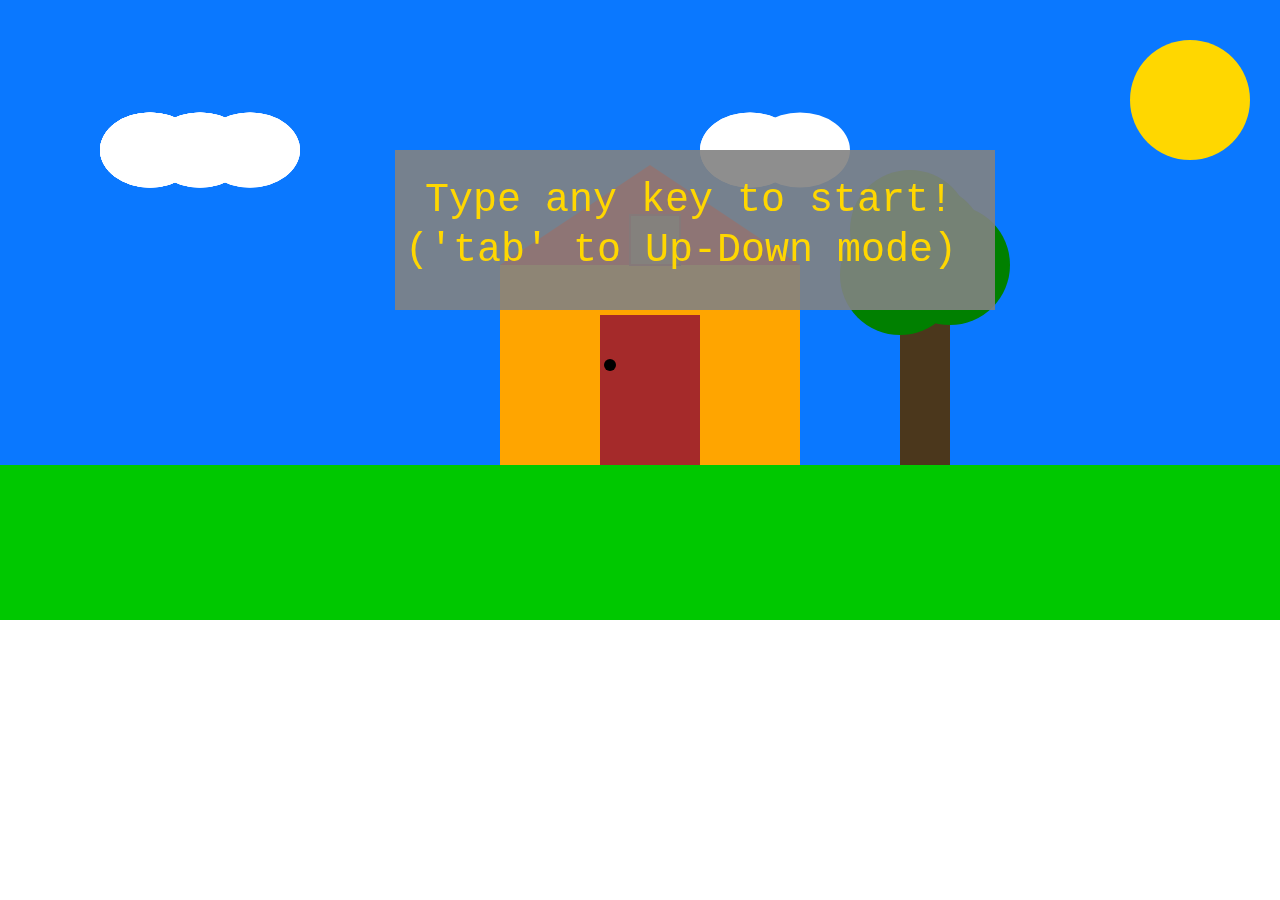
<file: bird.html>
<!DOCTYPE html>
<html>
<head>
 <title>Bird!</title>
</head>
<body>
<canvas id="canvas2" width="1290" height="620"
    style="position: absolute; left: 0; top: 0; z-index: 0;"
></canvas>
<canvas id="canvas1" width="1290" height="620"
    style="position: absolute; left: 0; top: 0; z-index: 2;"
></canvas>
<script src="https://code.jquery.com/jquery-2.1.0.js"></script>
<script>

    var canvas = document.getElementById("canvas1");
    var ctx = canvas.getContext("2d");
    var canvas2 = document.getElementById("canvas2");
    var ctx2 = canvas2.getContext("2d");
    //ctx.fillstyle = "Blue";

    var width = canvas.width;
    var height = canvas.height;
    var space = 200;
    var yl = 3 * height / 4
    var size = 50;
    var iH = 300;
    var cloud_size = 50;
    var accel = 0;
    var in_game = true;


    var backgr = function() {
        ctx2.fillStyle = "#0a78ff";
        ctx2.fillRect(0, 0, width, height);

    }

    var lawn = function() {
        ctx2.fillStyle = "#00c800";
        ctx2.fillRect(0, yl, width, height / 4);
    }

    var cloud = function(x,y, loc, yp) {
        ctx2.fillStyle = "White";
        ctx2.ellipse(loc, yp, x, y, 0, 0, 2 * Math.PI);
        ctx2.fill();
    }

    var circle  = function(color, x, y ,radius) {
        ctx2.fillStyle = color;
        ctx2.beginPath();
        ctx2.arc(x, y, radius, 0, Math.PI * 2, false);
        ctx2.fill();

    }

    var circle2  = function(color, x, y ,radius) {
        ctx.fillStyle = color;
        ctx.beginPath();
        ctx.arc(x, y, radius, 0, Math.PI * 2, false);
        ctx.fill();
    }

    var House = function(x) {
        this.colors = [
            "orange",
            "yellow",
            'white',
            "purple"
        ];
        this.front_color = this.colors[0];
        this.height = 200;
        this.tree = true;
        this.x = x;

    }

    House.prototype.draw = function() {
        // draw the front
        ctx.fillStyle = this.front_color;
        ctx.fillRect(this.x, yl - this.height, 300, this.height);
        // raw the door
        ctx.fillStyle = "brown";
        ctx.fillRect(this.x + 100, yl - 3 * this.height / 4, 100, 3 * this.height / 4);
        ctx.fillStyle = "black";
        ctx.beginPath();
        ctx.arc(this.x + 110, yl - 2 * this.height / 4, 6, 0, Math.PI * 2, false);
        ctx.fill();
        // raw the roof
        ctx.fillStyle = "red";
        ctx.beginPath();
        ctx.moveTo(this.x, yl - this.height);
        ctx.lineTo(this.x + 150, yl - 3 *  this.height / 2);
        ctx.lineTo(this.x + 300, yl - this.height);
        ctx.lineTo(this.x300, yl - this.height);
        ctx.fill();
        ctx.fillStyle = "#9a7b4f";
        ctx.fillRect(this.x + 130, yl - 5 * this.height / 4, this.height / 4, this.height / 4);
        ctx.strokeStyle = "brown";
        ctx.lineWidth = 2;
        ctx.strokeRect(this.x + 130, yl - 5 * this.height / 4, this.height / 4, this.height / 4);


        // draw the tree
        if (this.tree) {
            th = 150;
            ctx.fillStyle = "#4b371c";
            ctx.fillRect(this.x + 400, yl - th, 50, th);
            circle2("green", this.x + 410, yl - th - 85, 60);
            circle2("green", this.x + 400, yl - th - 40, 60);
            circle2("green", this.x + 450, yl - th - 50, 60);
            circle2("green", this.x + 425, yl - th - 70, 60);
        }

    }

    House.prototype.move = function(speed) {
        this.x -= speed;
        if (this.x < -500) {
            this.x = width + Math.random()*500;
            this.height = rand("height");
            this.front_color = this.colors[rand("color")];
            this.tree = rand(3);
        }
    }

    var house = new House(500);
    house.draw();
    ctx2.clearRect(0,0, width, height);
    backgr();
    lawn();
    cloud(cloud_size, 3 * cloud_size / 4, 150, 150);
    cloud(cloud_size, 3* cloud_size / 4, 150 + cloud_size, 150);
    cloud(cloud_size, 3* cloud_size / 4, 150 + 2 * cloud_size, 150);
    cloud(cloud_size, 3 * cloud_size / 4, 750, 150);
    cloud(cloud_size, 3 * cloud_size / 4, 750 + cloud_size, 150);
    //sun
    circle("gold", width - 100, 100, 60);

    

    
    

    var rand = function(b) {
        if (b === 0) {
            return Math.floor(Math.random()*(height - space));
        }
        else if (b === 1){
            return Math.random()*(400) - 200;
        }
        else if (b === "color") {
            return Math.floor(Math.random()*4);
        }
        else if(b === "height") {
            return 100 + Math.random()*200;
        }
        else {
            return [true, false][Math.floor(Math.random()*2)];
        }
    }

    var Rect = function(h, size, initial) {
        this.size = size;
        this.Up = h;
        this.Down = this.Up + space;
        this.x =initial;

    }

    Rect.prototype.drawRects = function() {
        ctx.fillStyle = "#a06e3c";
        ctx.fillRect(this.x, 0, this.size, this.Up);
        ctx.fillRect(this.x, this.Down, this.size, height);
    }

    Rect.prototype.move = function(velocity) {
        this.x -= velocity;
        if (this.x < 0  - this.size) {
            this.x = width;
            this.Up = rand(0);
            this.Down = this.Up + space;

        }
    }

    var drawAccel = function (accel) {
        ctx.font = "20px Courier";
        ctx.fillStyle = "Gold";
        ctx.textAlign = "left";
        ctx.textBaseline = "top";
        ctx.fillText("Speed: " , 20, 60);
        ctx.fillStyle = "Red"; 
        ctx.fillRect(100,60, accel * 60 / 6000, 20);
        ctx.strokeStyle = "Gold";
        ctx.lineWidth = 2;
        ctx.strokeRect(100, 60, 60,20);
    };

    var drawScore = function(score) {
        ctx.font = "30px Courier";
        ctx.fillStyle = "Gold";
        ctx.textAlign = "left";
        ctx.textBaseline = "top";
        ctx.fillText("Score:"  + score, 20, 10);
    }

    var Bird = function(x, y, rad) {
        this.x = x;
        this.y = y;
        this.b = 0;
        this.rad = rad;
        this.speed = 1;
        this.accel = 1;
        this.ev = false;
        this.wing = 0;
        this.mode = 1;
        this.click = -1;
    }

    Bird.prototype.draw = function() {
        circle2("gold", this.x, this.y, this.rad);
        circle2("green", this.x + this.rad / 2, this.y, this.rad / 5);
        circle2("red", this.x + 7 * this.rad / 12 , this.y, this.rad / 20);
        ctx.strokeStyle = "#4b371c";
        ctx.beginPath();
        ctx.lineWidth = 4;
        ctx.moveTo(this.x, this.y + this.rad / 2);
        ctx.lineTo(this.x, this.y + 2 * this.rad / 2);
        ctx.lineTo(this.x - this.rad / 4, this.y + 5 * this.rad / 4);
        ctx.moveTo(this.x, this.y + 2 * this.rad / 2);
        ctx.lineTo(this.x + this.rad / 4, this.y + 5 * this.rad / 4);
        ctx.stroke();
        if (this.wing > 0) {
            ctx.fillStyle = "white";
            ctx.ellipse(this.x - this.rad, this.y, this.rad / 2, this.rad / 4, 0, 0, 2* Math.PI);
            ctx.ellipse(this.x - 3 * this.rad /4, this.y, this.rad / 2, this.rad / 4, 0, 0, 2* Math.PI);
            ctx.fill();
        }
    }

    Bird.prototype.move = function() {
        if (this.ev) {
            this.speed = - 2;
            this.wing = 10;
            this.click *= -1;
        }
        if (this.mode === 0) {
            this.y += this.speed;
            this.speed += this.accel / 12;
            this.ev = false;
            this.wing -= 1;
        } else {
            this.y += this.click;
            this.ev = false;
            this.wing -= 1;
        }
        
    }

    var distance = function(xrect, yrect, x, y) {
        var d1;
        var d2;
        if (x <= xrect && y >= yrect) {
            d1 = ((x - xrect)**2 + (y - yrect)**2)**(1/2);
        } else if ( x <= xrect) {
            d1 = Math.abs(x - xrect);
        } else if ( x >= xrect && x <= xrect + size) {
            d1 = Math.abs(y - yrect);
        } else {
            d1 = ((x - xrect - size)**2 + (y - yrect)**2)**(1/2);
        }

        if (x <= xrect && y <= yrect + space) {
            d2 = ((x - xrect)**2 + (y - yrect - space)**2)**(1/2);
        } else if ( x <= xrect) {
            d2 = Math.abs(x - xrect);
        } else if ( x >= xrect && x <= xrect + size) {
            d2 = Math.abs(y - yrect - space);
        } else{
            d2 = ((x - xrect - size)**2 + (y - yrect -space)**2)**(1/2);
        }
        return Math.min(d1,d2);
    }

    Bird.prototype.crash = function() {
        if (distance(column1.x, column1.Up, this.x, this.y) < this.rad) {
            this.b = 1;
        } else if (distance(column2.x, column2.Up, this.x, this.y) < this.rad) {
            this.b = 1;
        } else if (distance(column3.x, column3.Up, this.x, this.y) < this.rad) {
            this.b = 1;
        }
    }

    var drawInit = function() {
        ctx.fillStyle = "rgba(130,130,130, 0.9)"
        ctx.fillRect(width / 2 - 250, height / 2 - 160, 600, 160);
        ctx.font = "40px Courier";
        ctx.fillStyle = "Gold";
        ctx.textAlign = "left";
        ctx.textBaseline = "top";
        ctx.fillText("Type any key to start!", width / 2 - 220, height / 2 - 130);
        ctx.font = "40px Courier";
        ctx.fillStyle = "Gold";
        ctx.textAlign = "left";
        ctx.textBaseline = "top";
        ctx.fillText("('tab' to Up-Down mode)", width / 2 - 240, height / 2 - 80);

    }
    drawInit();

    var drawEnd = function(point) {
        ctx.fillStyle = "rgba(130,130,130, 0.9)"
        ctx.fillRect(width / 2 - 350, height / 2 - 160, 630, 250);
        ctx.font = "40px Courier";
        ctx.fillStyle = "Gold";
        ctx.textAlign = "left";
        ctx.textBaseline = "top";
        ctx.fillText("Game over!", width / 2 - 170, height / 2 - 130);
        ctx.font = "40px Courier";
        ctx.fillStyle = "Gold";
        ctx.textAlign = "left";
        ctx.textBaseline = "top";
        ctx.fillText("Your Score:" + point, width / 2 - 200, height / 2 - 80);
        ctx.font = "40px Courier";
        ctx.fillStyle = "Gold";
        ctx.textAlign = "left";
        ctx.textBaseline = "top";
        ctx.fillText("Type any key to restart", width / 2 - 300, height / 2 - 30);
        ctx.font = "40px Courier";
        ctx.fillStyle = "Gold";
        ctx.textAlign = "left";
        ctx.textBaseline = "top";
        ctx.fillText("('tab' to Up-Down mode)", width / 2 - 300, height / 2 + 20);

    }

    var bird = new Bird(width / 2, height / 2, 30);
    var c = 0;
    var points = 0;
    var column1 = new Rect(iH,size, width - size);
    var column2 = new Rect(iH + rand(1), size, width - size + width / 3);
    var column3 = new Rect(iH + rand(1), size, width - size + 2 * width / 3);

    var init = function() {
        bird.x = width / 2;
        bird.y =  height / 2;
        bird.b = 0;
        bird.rad = 30;
        bird.speed = 1;
        bird.accel = 1;
        bird.ev = false;
        bird.wing = 0;
        bird.click = -1;

        c = 0;
        points = 0;
        accel = 0;

        column1.size = size;
        column1.Up = iH ;
        column1.Down = column1.Up + space;
        column1.x = width - size;
        column2.size = size;
        column2.Up = iH + rand(1);
        column2.Down = column2.Up + space;
        column2.x = width - size + width / 3;
        column3.size = size;
        column3.Up = iH  + rand(1);
        column3.Down = column3.Up + space;
        column3.x = width - size + 2 * width / 3;
        
    }
    
    
  var exec = function() {
    var intervalId = setInterval(function () {
        if (accel < 6000) {
            accel += 1;
        }
        c += 1;
        ctx.clearRect(0, 0, width, height);
        house.draw();
        column1.move(1 + accel / 2000);
        column1.drawRects();
        column2.move(1 + accel / 2000);
        column2.drawRects();
        column3.move(1 + accel / 2000);
        column3.drawRects();
        drawAccel(accel);
        drawScore(points);
        if (c % 5 === 0){
            house.move(1);
            points += 1;
        }
        // check for a mousepressed
        $("#canvas1").click(function (event) {
            bird.ev = true;
        });
        bird.draw();
        bird.move();
        bird.crash();
        if (bird.b === 1){
            ctx.clearRect(0, 0, width, height);
            clearInterval(intervalId);
            in_game = true;
        drawEnd(points);}
        

    },15); }

    $("body").keydown(function (event) {
        if (in_game) {
            if (event.keyCode === 13) {
                bird.mode = 1
            } else {
                bird.mode = 0
            }
            init();
            exec();
        }
        in_game = false;
        
    });

    $("#canvas1").click(function (event) {
            if (in_game) {
                in_game = false;
                bird.mode = 0;
                init();
                exec();
            }
        });


 </script>
</body>
</html>
</file>
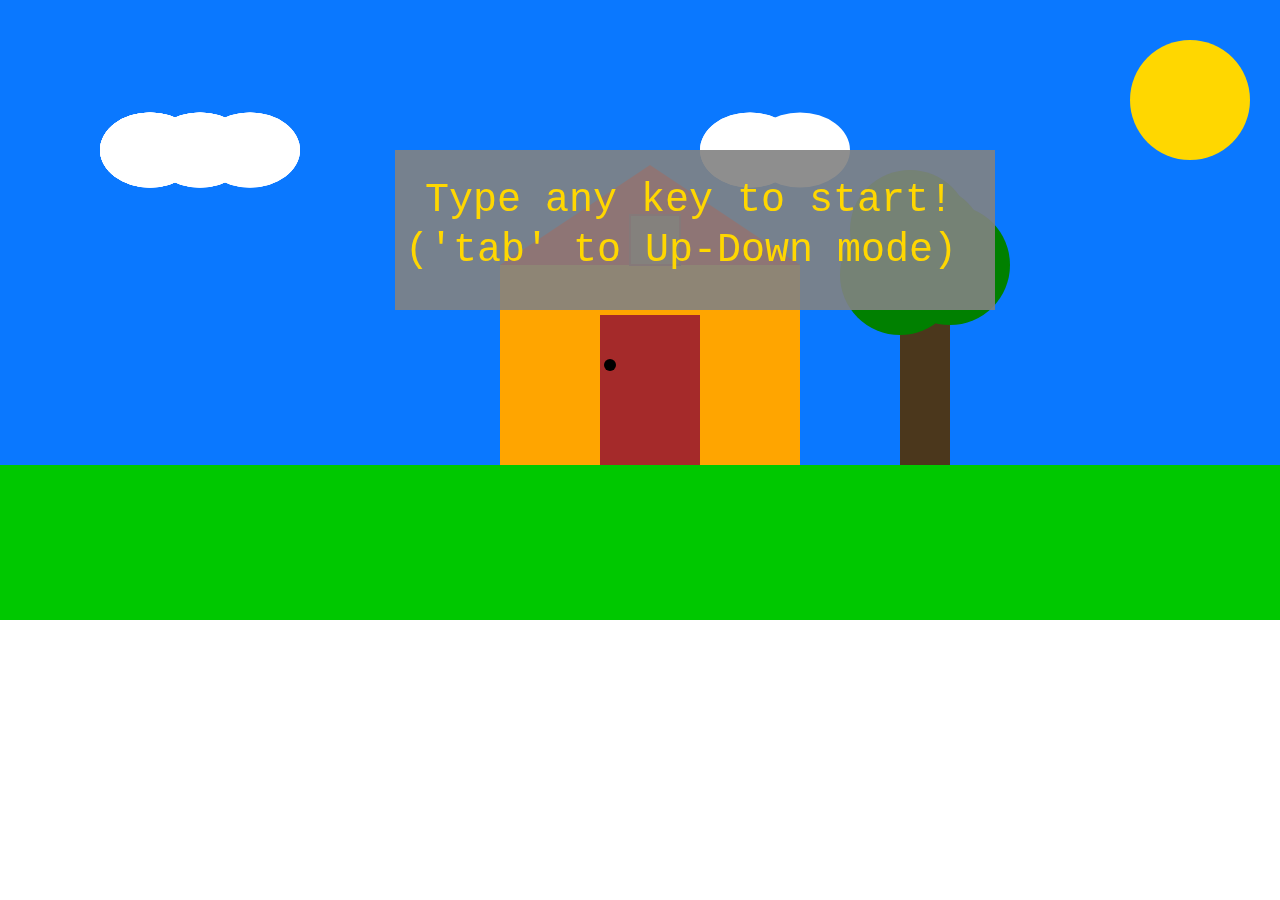
<file: Bird.html>
<!DOCTYPE html>
<html>
<head>
 <title>Bird!</title>
</head>
<body>
<canvas id="canvas2" width="1290" height="620"
    style="position: absolute; left: 0; top: 0; z-index: 0;"
></canvas>
<canvas id="canvas1" width="1290" height="620"
    style="position: absolute; left: 0; top: 0; z-index: 2;"
></canvas>
<script src="https://code.jquery.com/jquery-2.1.0.js"></script>
<script>

    var canvas = document.getElementById("canvas1");
    var ctx = canvas.getContext("2d");
    var canvas2 = document.getElementById("canvas2");
    var ctx2 = canvas2.getContext("2d");
    //ctx.fillstyle = "Blue";

    var width = canvas.width;
    var height = canvas.height;
    var space = 200;
    var yl = 3 * height / 4
    var size = 50;
    var iH = 300;
    var cloud_size = 50;
    var accel = 0;
    var in_game = true;


    var backgr = function() {
        ctx2.fillStyle = "#0a78ff";
        ctx2.fillRect(0, 0, width, height);

    }

    var lawn = function() {
        ctx2.fillStyle = "#00c800";
        ctx2.fillRect(0, yl, width, height / 4);
    }

    var cloud = function(x,y, loc, yp) {
        ctx2.fillStyle = "White";
        ctx2.ellipse(loc, yp, x, y, 0, 0, 2 * Math.PI);
        ctx2.fill();
    }

    var circle  = function(color, x, y ,radius) {
        ctx2.fillStyle = color;
        ctx2.beginPath();
        ctx2.arc(x, y, radius, 0, Math.PI * 2, false);
        ctx2.fill();

    }

    var circle2  = function(color, x, y ,radius) {
        ctx.fillStyle = color;
        ctx.beginPath();
        ctx.arc(x, y, radius, 0, Math.PI * 2, false);
        ctx.fill();
    }

    var House = function(x) {
        this.colors = [
            "orange",
            "yellow",
            'white',
            "purple"
        ];
        this.front_color = this.colors[0];
        this.height = 200;
        this.tree = true;
        this.x = x;

    }

    House.prototype.draw = function() {
        // draw the front
        ctx.fillStyle = this.front_color;
        ctx.fillRect(this.x, yl - this.height, 300, this.height);
        // raw the door
        ctx.fillStyle = "brown";
        ctx.fillRect(this.x + 100, yl - 3 * this.height / 4, 100, 3 * this.height / 4);
        ctx.fillStyle = "black";
        ctx.beginPath();
        ctx.arc(this.x + 110, yl - 2 * this.height / 4, 6, 0, Math.PI * 2, false);
        ctx.fill();
        // raw the roof
        ctx.fillStyle = "red";
        ctx.beginPath();
        ctx.moveTo(this.x, yl - this.height);
        ctx.lineTo(this.x + 150, yl - 3 *  this.height / 2);
        ctx.lineTo(this.x + 300, yl - this.height);
        ctx.lineTo(this.x300, yl - this.height);
        ctx.fill();
        ctx.fillStyle = "#9a7b4f";
        ctx.fillRect(this.x + 130, yl - 5 * this.height / 4, this.height / 4, this.height / 4);
        ctx.strokeStyle = "brown";
        ctx.lineWidth = 2;
        ctx.strokeRect(this.x + 130, yl - 5 * this.height / 4, this.height / 4, this.height / 4);


        // draw the tree
        if (this.tree) {
            th = 150;
            ctx.fillStyle = "#4b371c";
            ctx.fillRect(this.x + 400, yl - th, 50, th);
            circle2("green", this.x + 410, yl - th - 85, 60);
            circle2("green", this.x + 400, yl - th - 40, 60);
            circle2("green", this.x + 450, yl - th - 50, 60);
            circle2("green", this.x + 425, yl - th - 70, 60);
        }

    }

    House.prototype.move = function(speed) {
        this.x -= speed;
        if (this.x < -500) {
            this.x = width + Math.random()*500;
            this.height = rand("height");
            this.front_color = this.colors[rand("color")];
            this.tree = rand(3);
        }
    }

    var house = new House(500);
    house.draw();
    ctx2.clearRect(0,0, width, height);
    backgr();
    lawn();
    cloud(cloud_size, 3 * cloud_size / 4, 150, 150);
    cloud(cloud_size, 3* cloud_size / 4, 150 + cloud_size, 150);
    cloud(cloud_size, 3* cloud_size / 4, 150 + 2 * cloud_size, 150);
    cloud(cloud_size, 3 * cloud_size / 4, 750, 150);
    cloud(cloud_size, 3 * cloud_size / 4, 750 + cloud_size, 150);
    //sun
    circle("gold", width - 100, 100, 60);

    

    
    

    var rand = function(b) {
        if (b === 0) {
            return Math.floor(Math.random()*(height - space));
        }
        else if (b === 1){
            return Math.random()*(400) - 200;
        }
        else if (b === "color") {
            return Math.floor(Math.random()*4);
        }
        else if(b === "height") {
            return 100 + Math.random()*200;
        }
        else {
            return [true, false][Math.floor(Math.random()*2)];
        }
    }

    var Rect = function(h, size, initial) {
        this.size = size;
        this.Up = h;
        this.Down = this.Up + space;
        this.x =initial;

    }

    Rect.prototype.drawRects = function() {
        ctx.fillStyle = "#a06e3c";
        ctx.fillRect(this.x, 0, this.size, this.Up);
        ctx.fillRect(this.x, this.Down, this.size, height);
    }

    Rect.prototype.move = function(velocity) {
        this.x -= velocity;
        if (this.x < 0  - this.size) {
            this.x = width;
            this.Up = rand(0);
            this.Down = this.Up + space;

        }
    }

    var drawAccel = function (accel) {
        ctx.font = "20px Courier";
        ctx.fillStyle = "Gold";
        ctx.textAlign = "left";
        ctx.textBaseline = "top";
        ctx.fillText("Speed: " , 20, 60);
        ctx.fillStyle = "Red"; 
        ctx.fillRect(100,60, accel * 60 / 6000, 20);
        ctx.strokeStyle = "Gold";
        ctx.lineWidth = 2;
        ctx.strokeRect(100, 60, 60,20);
    };

    var drawScore = function(score) {
        ctx.font = "30px Courier";
        ctx.fillStyle = "Gold";
        ctx.textAlign = "left";
        ctx.textBaseline = "top";
        ctx.fillText("Score:"  + score, 20, 10);
    }

    var Bird = function(x, y, rad) {
        this.x = x;
        this.y = y;
        this.b = 0;
        this.rad = rad;
        this.speed = 1;
        this.accel = 1;
        this.ev = false;
        this.wing = 0;
        this.mode = 1;
        this.click = -1;
    }

    Bird.prototype.draw = function() {
        circle2("gold", this.x, this.y, this.rad);
        circle2("green", this.x + this.rad / 2, this.y, this.rad / 5);
        circle2("red", this.x + 7 * this.rad / 12 , this.y, this.rad / 20);
        ctx.strokeStyle = "#4b371c";
        ctx.beginPath();
        ctx.lineWidth = 4;
        ctx.moveTo(this.x, this.y + this.rad / 2);
        ctx.lineTo(this.x, this.y + 2 * this.rad / 2);
        ctx.lineTo(this.x - this.rad / 4, this.y + 5 * this.rad / 4);
        ctx.moveTo(this.x, this.y + 2 * this.rad / 2);
        ctx.lineTo(this.x + this.rad / 4, this.y + 5 * this.rad / 4);
        ctx.stroke();
        if (this.wing > 0) {
            ctx.fillStyle = "white";
            ctx.ellipse(this.x - this.rad, this.y, this.rad / 2, this.rad / 4, 0, 0, 2* Math.PI);
            ctx.ellipse(this.x - 3 * this.rad /4, this.y, this.rad / 2, this.rad / 4, 0, 0, 2* Math.PI);
            ctx.fill();
        }
    }

    Bird.prototype.move = function() {
        if (this.ev) {
            this.speed = - 2;
            this.wing = 10;
            this.click *= -1;
        }
        if (this.mode === 0) {
            this.y += this.speed;
            this.speed += this.accel / 12;
            this.ev = false;
            this.wing -= 1;
        } else {
            this.y += this.click;
            this.ev = false;
            this.wing -= 1;
        }
        
    }

    var distance = function(xrect, yrect, x, y) {
        var d1;
        var d2;
        if (x <= xrect && y >= yrect) {
            d1 = ((x - xrect)**2 + (y - yrect)**2)**(1/2);
        } else if ( x <= xrect) {
            d1 = Math.abs(x - xrect);
        } else if ( x >= xrect && x <= xrect + size) {
            d1 = Math.abs(y - yrect);
        } else {
            d1 = ((x - xrect - size)**2 + (y - yrect)**2)**(1/2);
        }

        if (x <= xrect && y <= yrect + space) {
            d2 = ((x - xrect)**2 + (y - yrect - space)**2)**(1/2);
        } else if ( x <= xrect) {
            d2 = Math.abs(x - xrect);
        } else if ( x >= xrect && x <= xrect + size) {
            d2 = Math.abs(y - yrect - space);
        } else{
            d2 = ((x - xrect - size)**2 + (y - yrect -space)**2)**(1/2);
        }
        return Math.min(d1,d2);
    }

    Bird.prototype.crash = function() {
        if (distance(column1.x, column1.Up, this.x, this.y) < this.rad) {
            this.b = 1;
        } else if (distance(column2.x, column2.Up, this.x, this.y) < this.rad) {
            this.b = 1;
        } else if (distance(column3.x, column3.Up, this.x, this.y) < this.rad) {
            this.b = 1;
        }
    }

    var drawInit = function() {
        ctx.fillStyle = "rgba(130,130,130, 0.9)"
        ctx.fillRect(width / 2 - 250, height / 2 - 160, 600, 160);
        ctx.font = "40px Courier";
        ctx.fillStyle = "Gold";
        ctx.textAlign = "left";
        ctx.textBaseline = "top";
        ctx.fillText("Type any key to start!", width / 2 - 220, height / 2 - 130);
        ctx.font = "40px Courier";
        ctx.fillStyle = "Gold";
        ctx.textAlign = "left";
        ctx.textBaseline = "top";
        ctx.fillText("('tab' to Up-Down mode)", width / 2 - 240, height / 2 - 80);

    }
    drawInit();

    var drawEnd = function(point) {
        ctx.fillStyle = "rgba(130,130,130, 0.9)"
        ctx.fillRect(width / 2 - 350, height / 2 - 160, 630, 250);
        ctx.font = "40px Courier";
        ctx.fillStyle = "Gold";
        ctx.textAlign = "left";
        ctx.textBaseline = "top";
        ctx.fillText("Game over!", width / 2 - 170, height / 2 - 130);
        ctx.font = "40px Courier";
        ctx.fillStyle = "Gold";
        ctx.textAlign = "left";
        ctx.textBaseline = "top";
        ctx.fillText("Your Score:" + point, width / 2 - 200, height / 2 - 80);
        ctx.font = "40px Courier";
        ctx.fillStyle = "Gold";
        ctx.textAlign = "left";
        ctx.textBaseline = "top";
        ctx.fillText("Type any key to restart", width / 2 - 300, height / 2 - 30);
        ctx.font = "40px Courier";
        ctx.fillStyle = "Gold";
        ctx.textAlign = "left";
        ctx.textBaseline = "top";
        ctx.fillText("('tab' to Up-Down mode)", width / 2 - 300, height / 2 + 20);

    }

    var bird = new Bird(width / 2, height / 2, 30);
    var c = 0;
    var points = 0;
    var column1 = new Rect(iH,size, width - size);
    var column2 = new Rect(iH + rand(1), size, width - size + width / 3);
    var column3 = new Rect(iH + rand(1), size, width - size + 2 * width / 3);

    var init = function() {
        bird.x = width / 2;
        bird.y =  height / 2;
        bird.b = 0;
        bird.rad = 30;
        bird.speed = 1;
        bird.accel = 1;
        bird.ev = false;
        bird.wing = 0;
        bird.click = -1;

        c = 0;
        points = 0;
        accel = 0;

        column1.size = size;
        column1.Up = iH ;
        column1.Down = column1.Up + space;
        column1.x = width - size;
        column2.size = size;
        column2.Up = iH + rand(1);
        column2.Down = column2.Up + space;
        column2.x = width - size + width / 3;
        column3.size = size;
        column3.Up = iH  + rand(1);
        column3.Down = column3.Up + space;
        column3.x = width - size + 2 * width / 3;
        
    }
    
    
  var exec = function() {
    var intervalId = setInterval(function () {
        if (accel < 6000) {
            accel += 1;
        }
        c += 1;
        ctx.clearRect(0, 0, width, height);
        house.draw();
        column1.move(1 + accel / 2000);
        column1.drawRects();
        column2.move(1 + accel / 2000);
        column2.drawRects();
        column3.move(1 + accel / 2000);
        column3.drawRects();
        drawAccel(accel);
        drawScore(points);
        if (c % 5 === 0){
            house.move(1);
            points += 1;
        }
        // check for a mousepressed
        $("#canvas1").click(function (event) {
            bird.ev = true;
        });
        bird.draw();
        bird.move();
        bird.crash();
        if (bird.b === 1){
            ctx.clearRect(0, 0, width, height);
            clearInterval(intervalId);
            in_game = true;
        drawEnd(points);}
        

    },15); }

    $("body").keydown(function (event) {
        if (in_game) {
            if (event.keyCode === 13) {
                bird.mode = 1
            } else {
                bird.mode = 0
            }
            init();
            exec();
        }
        in_game = false;
        
    });

    $("#canvas1").click(function (event) {
            if (in_game) {
                in_game = false;
                bird.mode = 0;
                init();
                exec();
            }
        });


 </script>
</body>
</html>
</file>
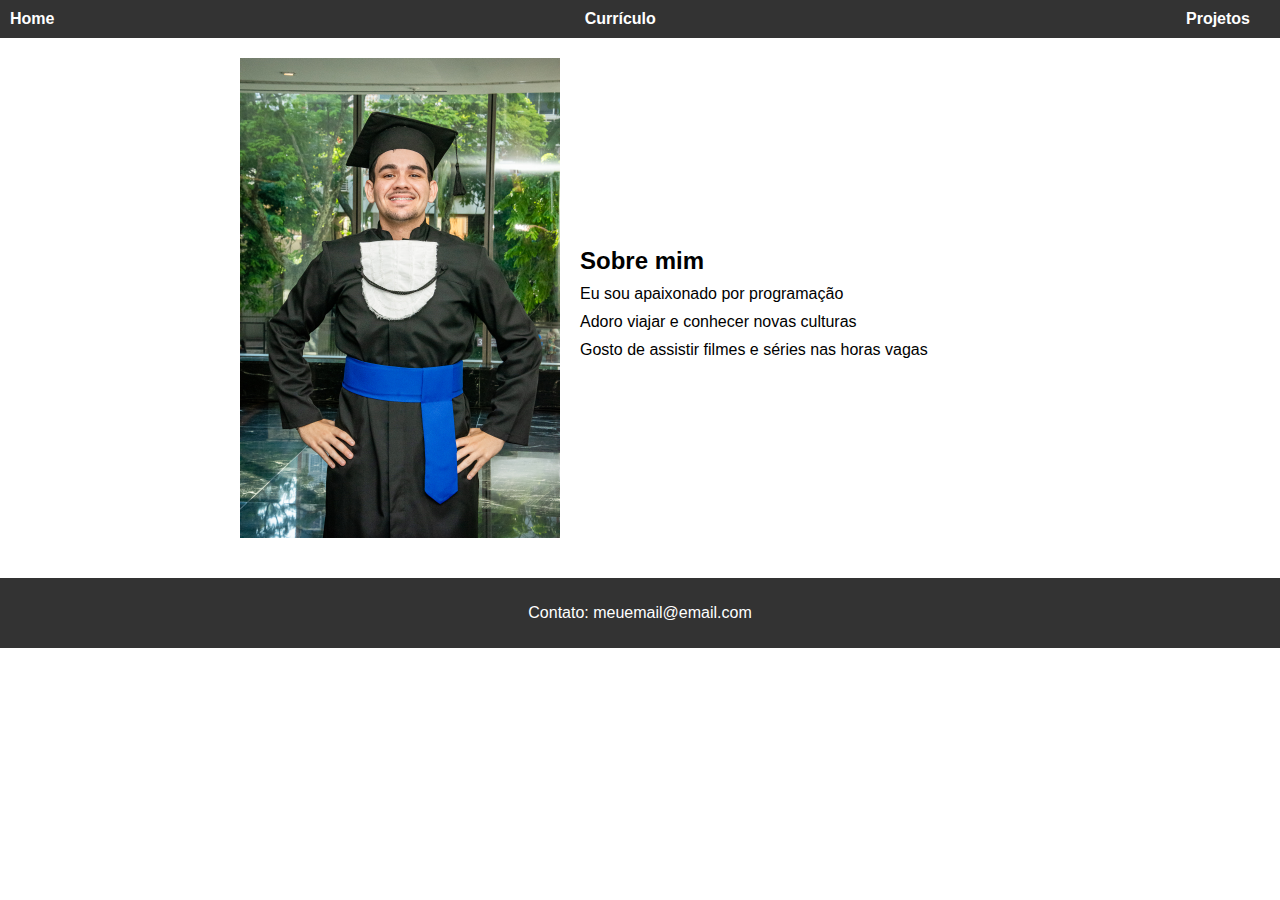
<file: TESTES/teste.html>
<!DOCTYPE html>
<html>
  <head>
    <meta charset="utf-8">
    <title>Minha Página</title>
    <link rel="stylesheet" type="text/css" href="estilo.css">
  </head>
  <body>
    <header>
      <nav>
        <ul>
          <li><a href="TOPICOS/Home.html">Home</a></li>
          <li><a href="TOPICOS/curriculo.html">Currículo</a></li>
          <li><a href="TOPICOS/projetos.html">Projetos</a></li>
        </ul>
      </nav>
    </header>
    
    <main>
      <img src="imagens/imagem.jpg" alt="Minha imagem" class="left">
      
      <section>
        <h2>Sobre mim</h2>
        <ul>
          <li>Eu sou apaixonado por programação</li>
          <li>Adoro viajar e conhecer novas culturas</li>
          <li>Gosto de assistir filmes e séries nas horas vagas</li>
        </ul>
      </section>
    </main>
    
    <footer>
      <p>Contato: meuemail@email.com
    </footer>
  </body>
</html>
</file>
<file: TESTES/estilo.css>
body {
  margin: 0;
  padding: 0;
  font-family: sans-serif;
}

header {
  background-color: #333;
  color: #fff;
  padding: 10px;
}

nav ul {
  margin: 0;
  padding: 0;
  list-style: none;
  display: flex;
  justify-content: space-between;
}

nav ul li {
  margin-right: 20px;
}

nav ul li a {
  color: #fff;
  text-decoration: none;
  font-weight: bold;
}

main {
  max-width: 800px;
  margin: 0 auto;
  padding: 20px;
  display: flex;
  flex-direction: row;
  justify-content: space-between;
  align-items: center;
}

img {
  max-width: 40%;
  height: auto;
  margin-right: 20px;
  margin-bottom: 20px;
}

section {
  margin-bottom: 20px;
  flex-grow: 1;
}

section h2 {
  font-size: 1.5rem;
  margin-bottom: 10px;
}

section ul {
  list-style: none;
  margin: 0;
  padding: 0;
}

section li {
  margin-bottom: 10px;
}

footer {
  background-color: #333;
  color: #fff;
  padding: 10px;
  text-align: center;
}
</file>
